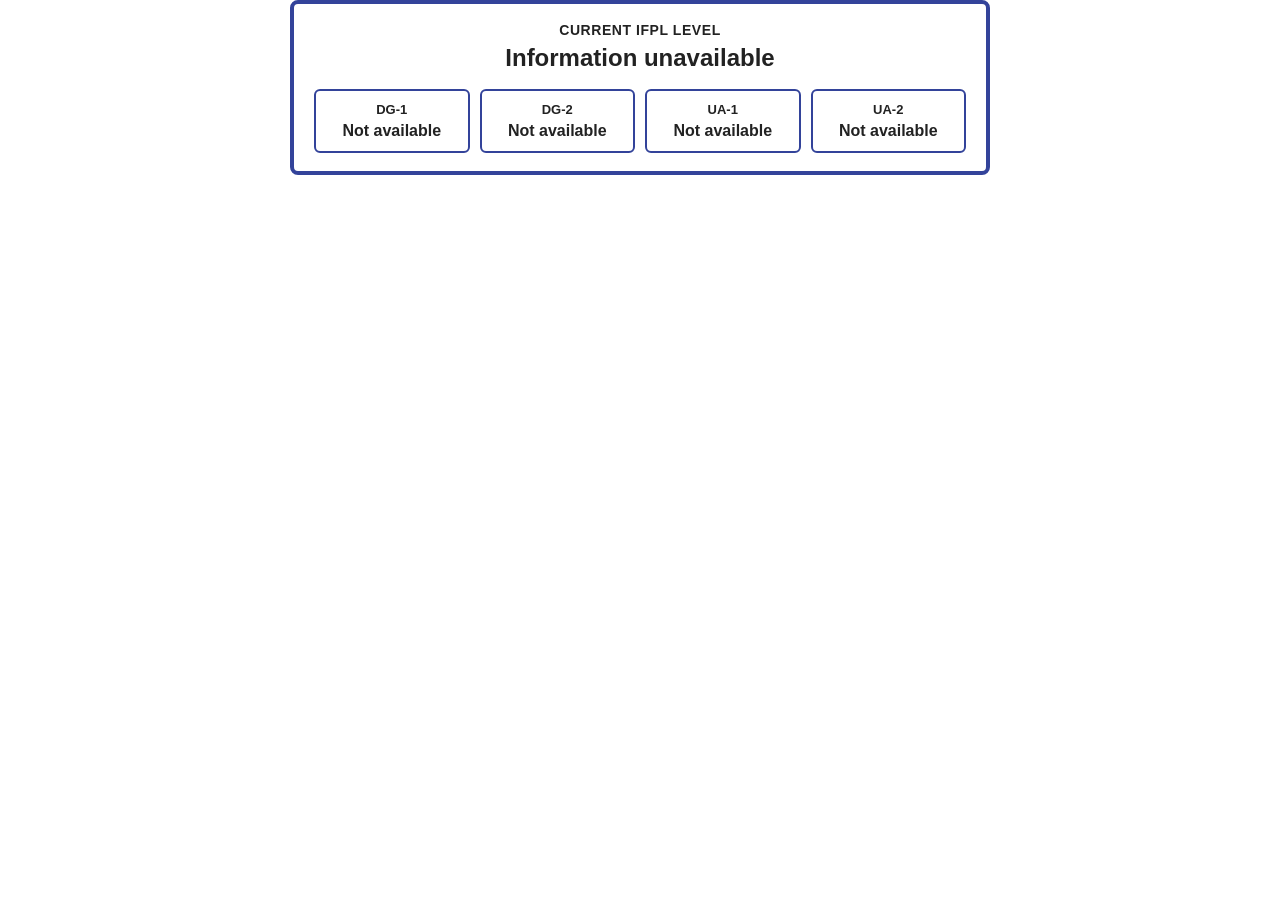
<file: ifpl-widget.html>
<!DOCTYPE html>
<html lang="en">
<head>
    <meta charset="UTF-8">
    <meta name="viewport" content="width=device-width, initial-scale=1.0">
    <title>DFPA Current IFPL Levels</title>

    <style>
        :root {
            --dfpa-green: #2e7d32;
            --dfpa-blue: #33439a;
            --dfpa-yellow: #d8a900;
            --dfpa-red: #c62828;
            --dfpa-inactive: #6B7280;
            --dfpa-text: #222222;
            --dfpa-background: #ffffff;
        }

        * {
            box-sizing: border-box;
        }

        html, body {
            margin: 0;
            padding: 0;
            background: transparent;
        }

        body {
            font-family: Arial, Helvetica, sans-serif;
            color: var(--dfpa-text);
        }

        .widget {
            width: 100%;
            max-width: 700px;
            margin: 0 auto;
            padding: 18px 20px;
            background: var(--dfpa-background);
            border: 4px solid var(--dfpa-yellow);
            border-radius: 8px;
            text-align: center;
        }

        .widget-title {
            margin: 0 0 6px;
            font-size: 14px;
            font-weight: 700;
            text-transform: uppercase;
            letter-spacing: .04em;
        }

        .widget-current-level {
            margin: 0 0 16px;
            font-size: 24px;
            line-height: 1.2;
            font-weight: 700;
            overflow-wrap: anywhere;
        }

        .widget-zones {
            display: grid;
            grid-template-columns: repeat(4, minmax(0, 1fr));
            gap: 10px;
        }

        .zone {
            min-width: 0;
            padding: 11px 8px;
            border: 2px solid var(--dfpa-yellow);
            border-radius: 6px;
            background: #ffffff;
        }

        .zone-name {
            margin-bottom: 5px;
            font-size: 13px;
            font-weight: 700;
        }

        .zone-level {
            font-size: 16px;
            font-weight: 700;
            overflow-wrap: anywhere;
        }

        .loading {
            border-color: var(--dfpa-blue) !important;
        }

        .level-1 {
            border-color: var(--dfpa-green) !important;
        }

        .level-2 {
            border-color: var(--dfpa-blue) !important;
        }

        .level-3 {
            border-color: var(--dfpa-yellow) !important;
        }

        .level-4 {
            border-color: var(--dfpa-red) !important;
        }

        .inactive {
            border-color: var(--dfpa-inactive) !important;
        }

        @media (max-width: 600px) {
            .widget {
                padding: 15px 16px;
            }

            .widget-current-level {
                font-size: 21px;
            }

            .widget-zones {
                grid-template-columns: repeat(2, minmax(0, 1fr));
                gap: 8px;
            }

            .zone {
                padding: 9px 6px;
            }

            .zone-name {
                font-size: 12px;
            }

            .zone-level {
                font-size: 15px;
            }
        }
    </style>
</head>

<body>
    <main>
        <section
            id="ifplWidget"
            class="widget loading"
            aria-labelledby="widgetTitle"
        >
            <h1 id="widgetTitle" class="widget-title">
                Current IFPL Level
            </h1>

            <p
                id="currentLevel"
                class="widget-current-level"
                role="status"
                aria-live="polite"
                aria-atomic="true"
            >
                Loading...
            </p>

            <div
                id="zoneList"
                class="widget-zones"
                role="list"
                aria-label="Current IFPL levels by regulation use zone"
            >
                <div class="zone loading" data-zone="DG-1" role="listitem">
                    <div class="zone-name">DG-1</div>
                    <div class="zone-level" role="status" aria-live="polite">Loading...</div>
                </div>

                <div class="zone loading" data-zone="DG-2" role="listitem">
                    <div class="zone-name">DG-2</div>
                    <div class="zone-level" role="status" aria-live="polite">Loading...</div>
                </div>

                <div class="zone loading" data-zone="UA-1" role="listitem">
                    <div class="zone-name">UA-1</div>
                    <div class="zone-level" role="status" aria-live="polite">Loading...</div>
                </div>

                <div class="zone loading" data-zone="UA-2" role="listitem">
                    <div class="zone-name">UA-2</div>
                    <div class="zone-level" role="status" aria-live="polite">Loading...</div>
                </div>
            </div>
        </section>
    </main>

    <script>
        /*
         * DFPA IFPL WIDGET
         *
         * Checks the official fire-season status and
         * IFPL zone levels once per page load.
         *
         * No polling. No automatic refresh.
         */

        const API_BASE =
            "https://dfpa-dashboard.pages.dev";

        const widget =
            document.getElementById("ifplWidget");

        const currentLevel =
            document.getElementById("currentLevel");

        const zoneList =
            document.getElementById("zoneList");

        const IFPL_ZONES = [
            "DG-1",
            "DG-2",
            "UA-1",
            "UA-2"
        ];

        function getLevelNumber(level) {
            const match = String(level || "")
                .toUpperCase()
                .match(/LEVEL\s+([1-4])/);

            return match ? match[1] : null;
        }

        function setBorderClass(element, levelNumber, inactive = false) {
            if (!element) return;

            element.classList.remove(
                "loading",
                "level-1",
                "level-2",
                "level-3",
                "level-4",
                "inactive"
            );

            if (inactive) {
                element.classList.add("inactive");
            } else if (levelNumber) {
                element.classList.add(`level-${levelNumber}`);
            } else {
                element.classList.add("loading");
            }
        }

        function displayUnavailable() {
            currentLevel.textContent = "Information unavailable";

            currentLevel.setAttribute(
                "aria-label",
                "Current IFPL information unavailable"
            );

            setBorderClass(widget, null);

            IFPL_ZONES.forEach(zoneName => {
                const zoneElement = zoneList.querySelector(
                    `[data-zone="${zoneName}"]`
                );

                if (!zoneElement) return;

                const levelElement = zoneElement.querySelector(
                    ".zone-level"
                );

                if (levelElement) {
                    levelElement.textContent = "Not available";
                    levelElement.setAttribute(
                        "aria-label",
                        `${zoneName}: IFPL information unavailable`
                    );
                }

                setBorderClass(zoneElement, null);

                zoneElement.setAttribute(
                    "aria-label",
                    `${zoneName}: IFPL information unavailable`
                );
            });
        }

        async function loadIFPLData() {
            try {
                const [statusResponse, seasonResponse] =
                    await Promise.all([
                        fetch(
                            `${API_BASE}/api/public-status`,
                            { cache: "no-store" }
                        ),
                        fetch(
                            `${API_BASE}/api/fire-season`,
                            { cache: "no-store" }
                        )
                    ]);

                if (!statusResponse.ok || !seasonResponse.ok) {
                    throw new Error("Unable to load DFPA status.");
                }

                const [statusData, seasonData] =
                    await Promise.all([
                        statusResponse.json(),
                        seasonResponse.json()
                    ]);

                if (!statusData.success || !seasonData.success) {
                    throw new Error("Invalid DFPA status response.");
                }

                /*
                 * The active-season endpoint returns current.
                 * After season end, current is null and the most
                 * recent season is available in history.
                 */
                const season =
                    seasonData.current ||
                    (
                        Array.isArray(seasonData.history)
                            ? seasonData.history[0]
                            : null
                    );

                if (!season || !season.status) {
                    throw new Error("Season status unavailable.");
                }

                const seasonStatus =
                    String(season.status).toUpperCase();

                if (!["ACTIVE", "INACTIVE"].includes(seasonStatus)) {
                    throw new Error("Unrecognized season status.");
                }

                const seasonIsInactive =
                    seasonStatus === "INACTIVE";

                const zones =
                    Array.isArray(statusData.current?.ifpl_zones)
                        ? statusData.current.ifpl_zones
                        : [];

                const zoneMap = new Map(
                    zones.map(zone => [zone.zone, zone])
                );

                /*
                 * After season end, suppress all old IFPL levels
                 * in the public display. Historical database values
                 * remain untouched.
                 */
                if (seasonIsInactive) {
                    currentLevel.textContent = "INACTIVE";

                    currentLevel.setAttribute(
                        "aria-label",
                        "Current IFPL status: INACTIVE for the season"
                    );

                    setBorderClass(widget, null, true);

                } else {
                    const zoneLevels = IFPL_ZONES
                        .map(zoneName => zoneMap.get(zoneName)?.level || null)
                        .filter(Boolean);

                    const uniqueLevels = [
                        ...new Set(
                            zoneLevels.map(level =>
                                String(level).toUpperCase()
                            )
                        )
                    ];

                    const overallLevel =
                        uniqueLevels.length === 1
                            ? uniqueLevels[0]
                            : uniqueLevels.length > 1
                                ? "VARIES"
                                : "Not available";

                    currentLevel.textContent = overallLevel;

                    currentLevel.setAttribute(
                        "aria-label",
                        `Current IFPL level: ${overallLevel}`
                    );

                    setBorderClass(
                        widget,
                        getLevelNumber(overallLevel)
                    );
                }

                IFPL_ZONES.forEach(zoneName => {
                    const zone = zoneMap.get(zoneName);

                    const zoneElement = zoneList.querySelector(
                        `[data-zone="${zoneName}"]`
                    );

                    if (!zoneElement) return;

                    const levelElement = zoneElement.querySelector(
                        ".zone-level"
                    );

                    const level = seasonIsInactive
                        ? "INACTIVE"
                        : (zone?.level || "Not available");

                    if (levelElement) {
                        levelElement.textContent = level;

                        levelElement.setAttribute(
                            "aria-label",
                            seasonIsInactive
                                ? `${zoneName}: IFPL inactive for the season`
                                : `${zoneName} current IFPL: ${level}`
                        );
                    }

                    setBorderClass(
                        zoneElement,
                        getLevelNumber(level),
                        seasonIsInactive
                    );

                    zoneElement.setAttribute(
                        "aria-label",
                        seasonIsInactive
                            ? `${zoneName}: IFPL inactive for the season`
                            : `${zoneName}: ${level}`
                    );
                });

            } catch (error) {
                console.error("DFPA IFPL widget error:", error);
                displayUnavailable();
            }
        }

        // Load once. Intentionally no timer or polling.
        loadIFPLData();
    </script>
</body>
</html>
</file>
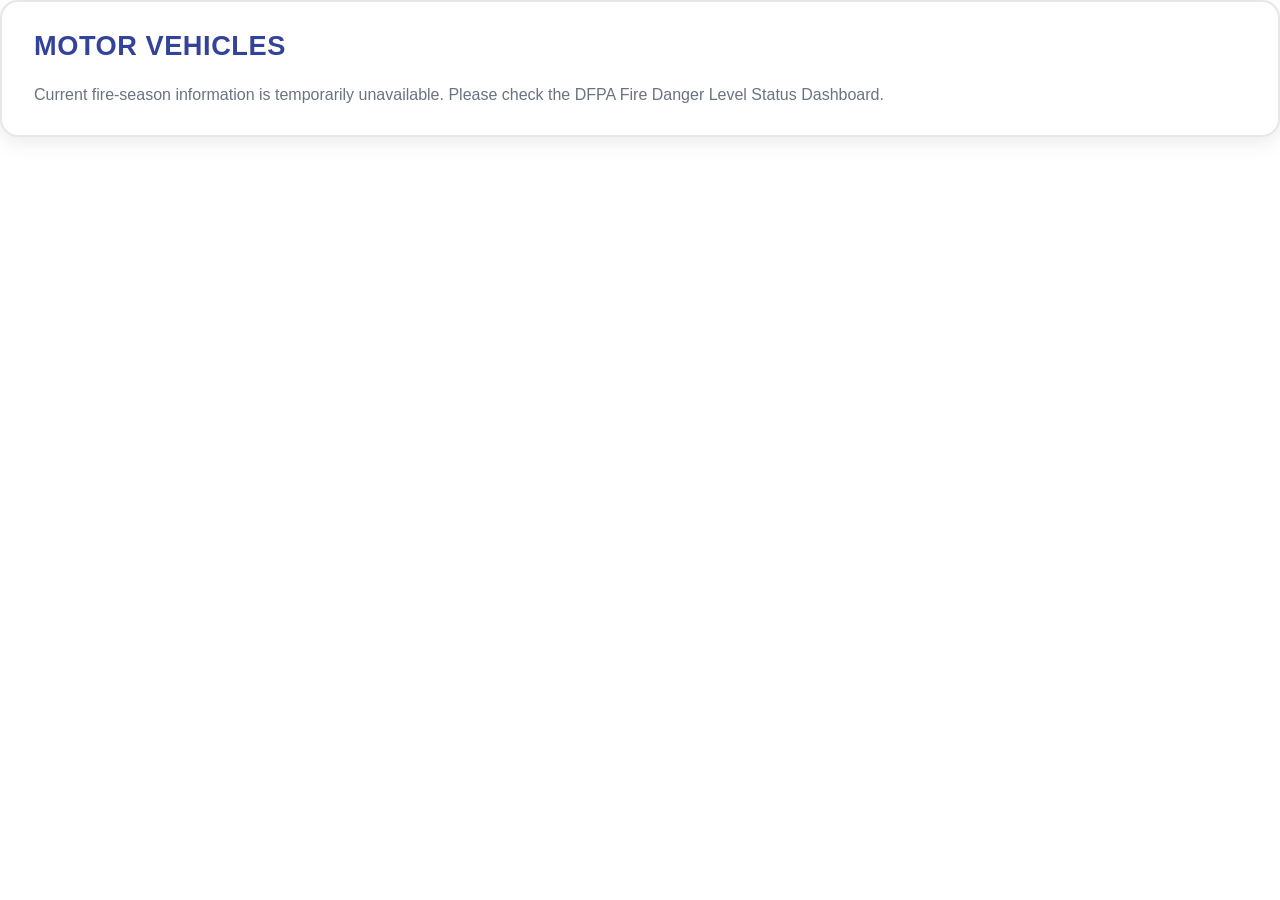
<file: motor-vehicles-widget.html>
<!DOCTYPE html>
<html lang="en">
<head>
    <meta charset="UTF-8">
    <meta name="viewport" content="width=device-width, initial-scale=1.0">
    <title>DFPA Motor Vehicles</title>

    <style>
        :root {
            --dfpa-blue: #33439A;
            --low: #4CAF50;
            --moderate: #1976D2;
            --high: #F4C430;
            --extreme: #D32F2F;
            --inactive: #6B7280;
            --text: #1A1A1A;
            --muted: #6B7280;
            --card: #FFFFFF;
        }

        * {
            margin: 0;
            padding: 0;
            box-sizing: border-box;
        }

        html, body {
            width: 100%;
            min-height: 100%;
        }

        body {
            font-family: Arial, Helvetica, sans-serif;
            background: transparent;
            color: var(--text);
        }

        .motor-vehicles-card {
            width: 100%;
            background: var(--card);
            border-radius: 18px;
            padding: 28px 32px;
            border: 2px solid #E5E7EB;
            box-shadow: 0 6px 20px rgba(0, 0, 0, .08);
        }

        .widget-title {
            font-size: 1.7rem;
            font-weight: 700;
            line-height: 1.15;
            margin-bottom: 22px;
            color: var(--dfpa-blue);
            letter-spacing: .02em;
        }

        .status-label {
            font-size: 1rem;
            font-weight: 700;
            color: var(--muted);
            text-transform: uppercase;
            letter-spacing: .04em;
            margin-bottom: 8px;
        }

        .status-pill {
            display: flex;
            align-items: center;
            gap: 12px;
            padding: 14px 18px;
            background: #FFFFFF;
            border: 2px solid #D1D5DB;
            border-left: 7px solid;
            border-radius: 10px;
            width: 100%;
        }

        .status-dot {
            width: 11px;
            height: 11px;
            min-width: 11px;
            border-radius: 50%;
        }

        .status-level {
            font-size: 1.45rem;
            font-weight: 700;
            line-height: 1.2;
        }

        .restriction {
            margin-top: 16px;
            font-size: 1.2rem;
            font-weight: 700;
            line-height: 1.4;
        }

        .status-low {
            border-left-color: var(--low);
        }

        .status-low .status-dot {
            background: var(--low);
        }

        .status-moderate {
            border-left-color: var(--moderate);
        }

        .status-moderate .status-dot {
            background: var(--moderate);
        }

        .status-high {
            border-left-color: var(--high);
        }

        .status-high .status-dot {
            background: var(--high);
        }

        .status-extreme {
            border-left-color: var(--extreme);
        }

        .status-extreme .status-dot {
            background: var(--extreme);
        }

        .inactive {
            border-left-color: var(--inactive);
        }

        .inactive .status-dot {
            background: var(--inactive);
        }

        .loading, .error {
            color: var(--muted);
            font-size: 1rem;
            line-height: 1.5;
        }

        @media (max-width: 600px) {
            .motor-vehicles-card {
                padding: 20px;
                border-radius: 12px;
            }

            .widget-title {
                font-size: 1.35rem;
                margin-bottom: 16px;
            }

            .status-label {
                font-size: .8rem;
            }

            .status-pill {
                padding: 11px 14px;
                border-left-width: 6px;
            }

            .status-level {
                font-size: 1.2rem;
            }

            .restriction {
                font-size: 1rem;
            }
        }
    </style>
</head>

<body>
    <main>
        <section
            class="motor-vehicles-card"
            aria-labelledby="motor-vehicles-heading"
        >
            <h1
                class="widget-title"
                id="motor-vehicles-heading"
            >
                MOTOR VEHICLES
            </h1>

            <div id="widget-content" aria-live="polite">
                <div class="loading">
                    Loading current status...
                </div>
            </div>
        </section>
    </main>

    <script>
        /*
         * DFPA MOTOR VEHICLES WIDGET
         *
         * Checks the official fire-season status and
         * current public fire status once on page load.
         *
         * No polling. No automatic refresh.
         */

        const API_BASE =
            "https://dfpa-dashboard.pages.dev";

        function getStatusClass(level) {
            const normalized =
                String(level || "").toUpperCase();

            if (normalized === "LOW") return "status-low";
            if (normalized === "MODERATE") return "status-moderate";
            if (normalized === "HIGH") return "status-high";
            if (normalized === "EXTREME") return "status-extreme";

            return "inactive";
        }

        function getRestrictionText(level) {
            const normalized =
                String(level || "").toUpperCase();

            if (normalized === "LOW") {
                return "Allowed with Landowner Permission";
            }

            return "Restricted at all times";
        }

        function displayStatus(level, seasonInactive) {
            const widgetContent =
                document.getElementById("widget-content");

            if (!widgetContent) return;

            const statusClass = seasonInactive
                ? "inactive"
                : getStatusClass(level);

            const label = seasonInactive
                ? "Fire Season Status"
                : "Current Fire Danger";

            const restriction = seasonInactive
                ? "Fire season has ended. Seasonal motor vehicle restrictions are inactive."
                : getRestrictionText(level);

            widgetContent.innerHTML = `
                <div class="status-label">
                    ${label}
                </div>

                <div
                    class="status-pill ${statusClass}"
                    role="status"
                    aria-label="${label}: ${level}"
                >
                    <span
                        class="status-dot"
                        aria-hidden="true"
                    ></span>

                    <span class="status-level">
                        ${level}
                    </span>
                </div>

                <div class="restriction">
                    ${restriction}
                </div>
            `;
        }

        function displayError() {
            const widgetContent =
                document.getElementById("widget-content");

            if (!widgetContent) return;

            widgetContent.innerHTML = `
                <div class="error" role="status">
                    Current fire-season information is temporarily
                    unavailable. Please check the DFPA Fire Danger
                    Level Status Dashboard.
                </div>
            `;
        }

        async function loadMotorVehicleStatus() {
            try {
                const [statusResponse, seasonResponse] =
                    await Promise.all([
                        fetch(
                            `${API_BASE}/api/public-status`,
                            { cache: "no-store" }
                        ),
                        fetch(
                            `${API_BASE}/api/fire-season`,
                            { cache: "no-store" }
                        )
                    ]);

                if (!statusResponse.ok || !seasonResponse.ok) {
                    throw new Error("Unable to load DFPA status.");
                }

                const [statusData, seasonData] =
                    await Promise.all([
                        statusResponse.json(),
                        seasonResponse.json()
                    ]);

                if (!statusData.success || !seasonData.success) {
                    throw new Error("Invalid DFPA status response.");
                }

                /*
                 * After the season ends, current is null.
                 * The most recent season remains in history.
                 */
                const season =
                    seasonData.current ||
                    (
                        Array.isArray(seasonData.history)
                            ? seasonData.history[0]
                            : null
                    );

                if (!season || !season.status) {
                    throw new Error("Season status unavailable.");
                }

                const seasonStatus =
                    String(season.status).toUpperCase();

                if (seasonStatus === "INACTIVE") {
                    displayStatus("INACTIVE", true);
                    return;
                }

                if (seasonStatus !== "ACTIVE") {
                    throw new Error("Unrecognized season status.");
                }

                const level =
                    statusData.current?.fire_restrictions?.level;

                if (!level) {
                    throw new Error("Fire danger level unavailable.");
                }

                displayStatus(level, false);

            } catch (error) {
                console.error(
                    "Motor Vehicles widget error:",
                    error
                );

                displayError();
            }
        }

        // Load once. Intentionally no timer or polling.
        document.addEventListener(
            "DOMContentLoaded",
            loadMotorVehicleStatus
        );
    </script>
</body>
</html>
</file>
